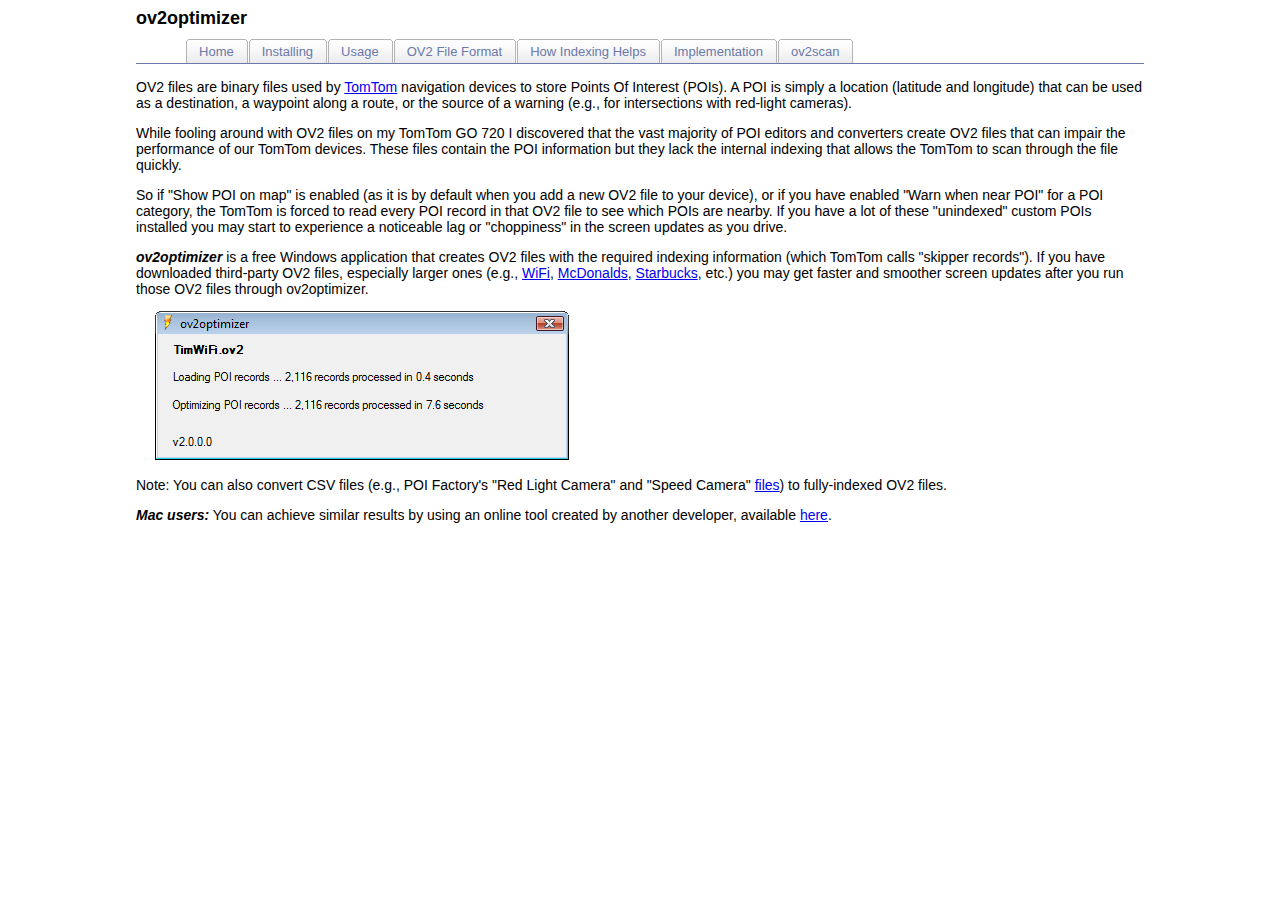
<file: index.html>
<!DOCTYPE html PUBLIC "-//W3C//DTD XHTML 1.0 Transitional//EN" "http://www.w3.org/TR/xhtml1/DTD/xhtml1-transitional.dtd">
<html xmlns="http://www.w3.org/1999/xhtml">
<head>
<meta http-equiv="Content-Type" content="text/html; charset=iso-8859-1" />
<link rel="stylesheet" href="styles.css" type="text/css" />
<title>ov2optimizer</title>
</head>
<body>
<h1>ov2optimizer</h1>
<div id="tabs">
  <ul>
    <li><a href="./"><span>Home</span></a></li>
    <li><a href="installing.html"><span>Installing</span></a></li>
    <li><a href="usage.html"><span>Usage</span></a></li>
    <li><a href="ov2FileFormat.html"><span>OV2 File Format</span></a></li>
    <li><a href="howIndexingHelps.html"><span>How Indexing Helps</span></a></li>
    <li><a href="implementation.html"><span>Implementation</span></a></li>
    <li><a href="ov2scan.html"><span>ov2scan</span></a></li>
  </ul>
</div>
<p>
OV2 files are binary files used by <a href="http://www.tomtom.com" target="_blank">TomTom</a> navigation devices to store Points Of Interest (POIs). A POI is simply a location (latitude and longitude) that can be used as a destination, a waypoint along a route, or the source of a warning (e.g., for intersections with red-light cameras).
</p>
<p>
While fooling around with OV2 files on my TomTom GO 720 I discovered that the vast majority of POI editors and converters create OV2 files that can impair the performance of our TomTom devices. These files contain the POI information but they lack the internal indexing that allows the TomTom to scan through the file quickly. 
</p>
<p>
So if "Show POI on map" is enabled (as it is by default when you add a new OV2 file to your device), or if you have enabled "Warn when near POI" for a POI category, the TomTom is forced to read every POI record in that OV2 file to see which POIs are nearby. If you have a lot of these "unindexed" custom POIs installed you may start to experience a noticeable lag or "choppiness" in the screen updates as you drive.
</p>
<p>
<em><strong>ov2optimizer</strong></em> is a free Windows application that creates OV2 files with the required indexing information (which TomTom calls "skipper records"). If you have downloaded third-party OV2 files, especially larger ones (e.g., <a href="http://www.poi-factory.com/node/38697" target="_blank">WiFi</a>, <a href="http://www.poi-factory.com/node/11154" target="_blank">McDonalds</a>, <a href="http://www.poi-factory.com/node/12311" target="_blank">Starbucks</a>, etc.) you may get faster and smoother screen updates after you run those OV2 files through ov2optimizer. 
</p>
&nbsp;&nbsp;&nbsp;&nbsp;&nbsp;<img src="ov2screenshot.png" width=414 height=149 alt="Save As dialog">
<p>
	Note: You can also convert CSV files (e.g., POI Factory's "Red Light Camera" and "Speed Camera" <a href="http://www.poi-factory.com/poifiles/us/red-light-cameras" target="_blank">files</a>) to fully-indexed OV2 files.
</p>
<p>
<b><i>Mac users:</i></b> You can achieve similar results by using an online tool created by another developer, available <a href="http://www.samposoft.com/tools/default.aspx">here</a>.
</p>
</body>
</html>
</file>
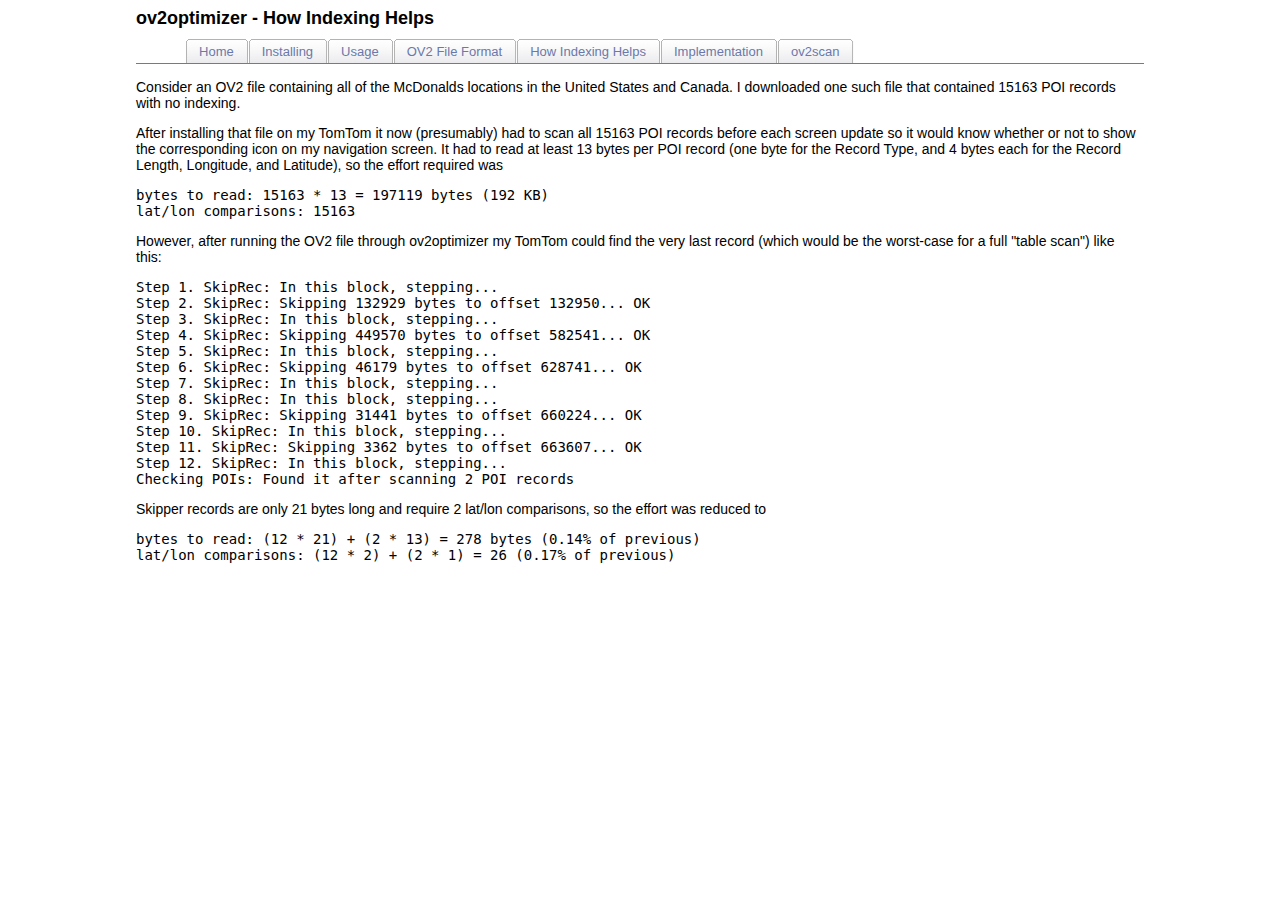
<file: howIndexingHelps.html>
<!DOCTYPE html PUBLIC "-//W3C//DTD XHTML 1.0 Transitional//EN" "http://www.w3.org/TR/xhtml1/DTD/xhtml1-transitional.dtd">
<html xmlns="http://www.w3.org/1999/xhtml">
<head>
<meta http-equiv="Content-Type" content="text/html; charset=iso-8859-1" />
<link rel="stylesheet" href="styles.css" type="text/css" />
<title>ov2optimizer - How Indexing Helps</title>
</head>
<body>
<h1>ov2optimizer - How Indexing Helps</h1>
<div id="tabs">
  <ul>
    <li><a href="./"><span>Home</span></a></li>
    <li><a href="installing.html"><span>Installing</span></a></li>
    <li><a href="usage.html"><span>Usage</span></a></li>
    <li><a href="ov2FileFormat.html"><span>OV2 File Format</span></a></li>
    <li><a href="howIndexingHelps.html"><span>How Indexing Helps</span></a></li>
    <li><a href="implementation.html"><span>Implementation</span></a></li>
    <li><a href="ov2scan.html"><span>ov2scan</span></a></li>
  </ul>
</div>
<p>
Consider an OV2 file containing all of the McDonalds locations in the United States and Canada. I downloaded one such file that contained 15163 POI records with no indexing. 
</p>
<p>
After installing that file on my TomTom it now (presumably) had to scan all 15163 POI records before each screen update so it would know whether or not to show the corresponding icon on my navigation screen. It had to read at least 13 bytes per POI record (one byte for the Record Type, and 4 bytes each for the Record Length, Longitude, and Latitude), so the effort required was<br />
<pre>
bytes to read: 15163 * 13 = 197119 bytes (192 KB)
lat/lon comparisons: 15163
</pre>
</p>
<p>
However, after running the OV2 file through ov2optimizer my TomTom could find the very last record (which would be the worst-case for a full "table scan") like this:<br />
<pre>
Step 1. SkipRec: In this block, stepping...
Step 2. SkipRec: Skipping 132929 bytes to offset 132950... OK
Step 3. SkipRec: In this block, stepping...
Step 4. SkipRec: Skipping 449570 bytes to offset 582541... OK
Step 5. SkipRec: In this block, stepping...
Step 6. SkipRec: Skipping 46179 bytes to offset 628741... OK
Step 7. SkipRec: In this block, stepping...
Step 8. SkipRec: In this block, stepping...
Step 9. SkipRec: Skipping 31441 bytes to offset 660224... OK
Step 10. SkipRec: In this block, stepping...
Step 11. SkipRec: Skipping 3362 bytes to offset 663607... OK
Step 12. SkipRec: In this block, stepping...
Checking POIs: Found it after scanning 2 POI records
</pre>
Skipper records are only 21 bytes long and require 2 lat/lon comparisons, so the effort was reduced to<br />
<pre>
bytes to read: (12 * 21) + (2 * 13) = 278 bytes (0.14% of previous)
lat/lon comparisons: (12 * 2) + (2 * 1) = 26 (0.17% of previous)
</pre>
</p>
</body>
</html>
</file>
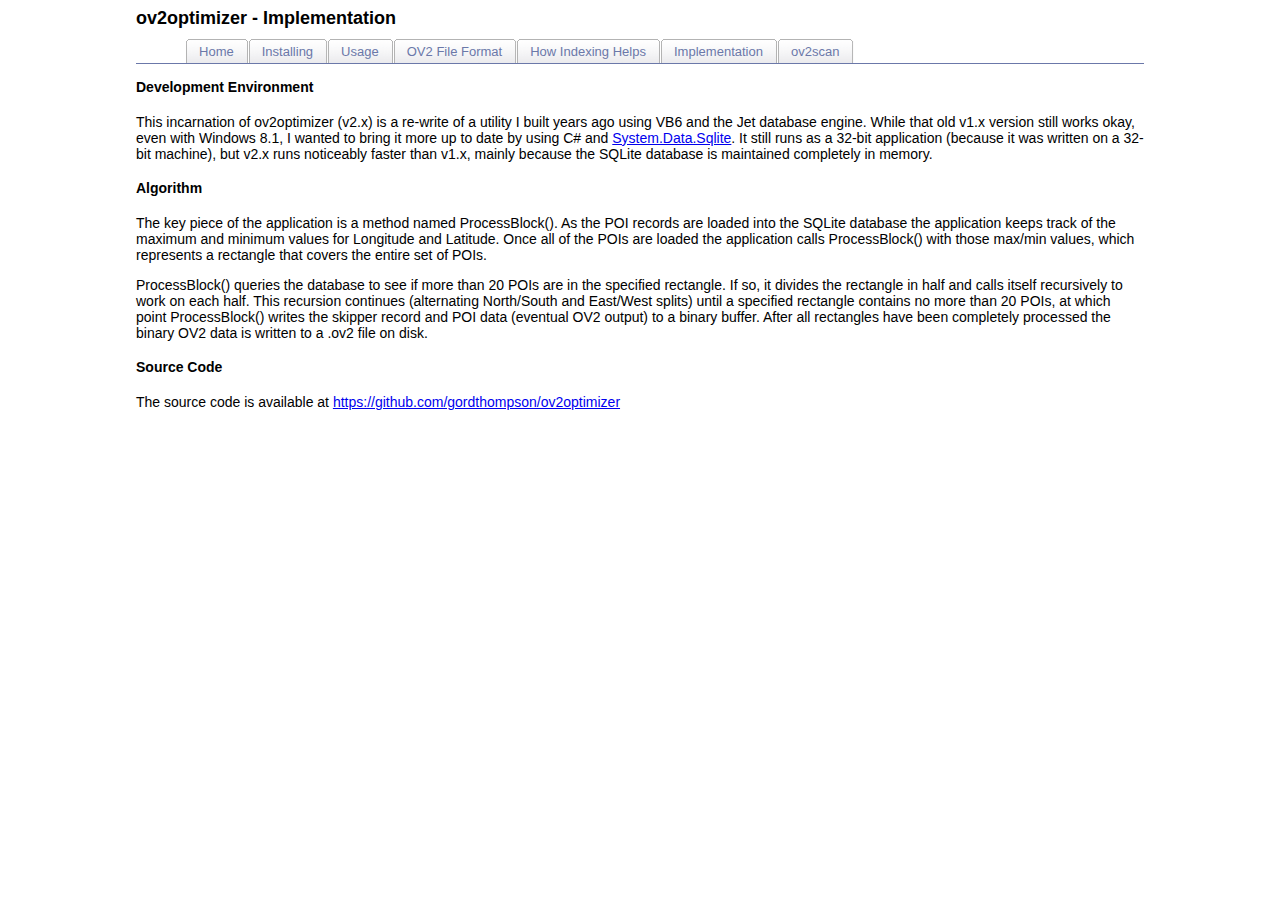
<file: implementation.html>
<!DOCTYPE html PUBLIC "-//W3C//DTD XHTML 1.0 Transitional//EN" "http://www.w3.org/TR/xhtml1/DTD/xhtml1-transitional.dtd">
<html xmlns="http://www.w3.org/1999/xhtml">
<head>
<meta http-equiv="Content-Type" content="text/html; charset=iso-8859-1" />
<link rel="stylesheet" href="styles.css" type="text/css" />
<title>ov2optimizer - Implementation</title>
</head>
<body>
<h1>ov2optimizer - Implementation</h1>
<div id="tabs">
  <ul>
    <li><a href="./"><span>Home</span></a></li>
    <li><a href="installing.html"><span>Installing</span></a></li>
    <li><a href="usage.html"><span>Usage</span></a></li>
    <li><a href="ov2FileFormat.html"><span>OV2 File Format</span></a></li>
    <li><a href="howIndexingHelps.html"><span>How Indexing Helps</span></a></li>
    <li><a href="implementation.html"><span>Implementation</span></a></li>
    <li><a href="ov2scan.html"><span>ov2scan</span></a></li>
  </ul>
</div>
<h4>Development Environment</h4>
<p>
This incarnation of ov2optimizer (v2.x) is a re-write of a utility I built years ago using VB6 and the Jet database engine. While that old v1.x version still works okay, even with Windows 8.1, I wanted to bring it more up to date by using C# and <a href="http://system.data.sqlite.org/" target="_blank">System.Data.Sqlite</a>. It still runs as a 32-bit application (because it was written on a 32-bit machine), but v2.x runs noticeably faster than v1.x, mainly because the SQLite database is maintained completely in memory.
</p>
<h4>Algorithm</h4>
<p>
The key piece of the application is a method named ProcessBlock(). As the POI records are loaded into the SQLite database the application keeps track of the maximum and minimum values for Longitude and Latitude. Once all of the POIs are loaded the application calls ProcessBlock() with those max/min values, which represents a rectangle that covers the entire set of POIs. 
</p>
<p>
ProcessBlock() queries the database to see if more than 20 POIs are in the specified rectangle. If so, it divides the rectangle in half and calls itself recursively to work on each half. This recursion continues (alternating North/South and East/West splits) until a specified rectangle contains no more than 20 POIs, at which point ProcessBlock() writes the skipper record and POI data (eventual OV2 output) to a binary buffer. After all rectangles have been completely processed the binary OV2 data is written to a .ov2 file on disk.
</p>
<h4>Source Code</h4>
<p>
The source code is available at <a href="https://github.com/gordthompson/ov2optimizer">https://github.com/gordthompson/ov2optimizer</a>
</p>
</body>
</html>
</file>
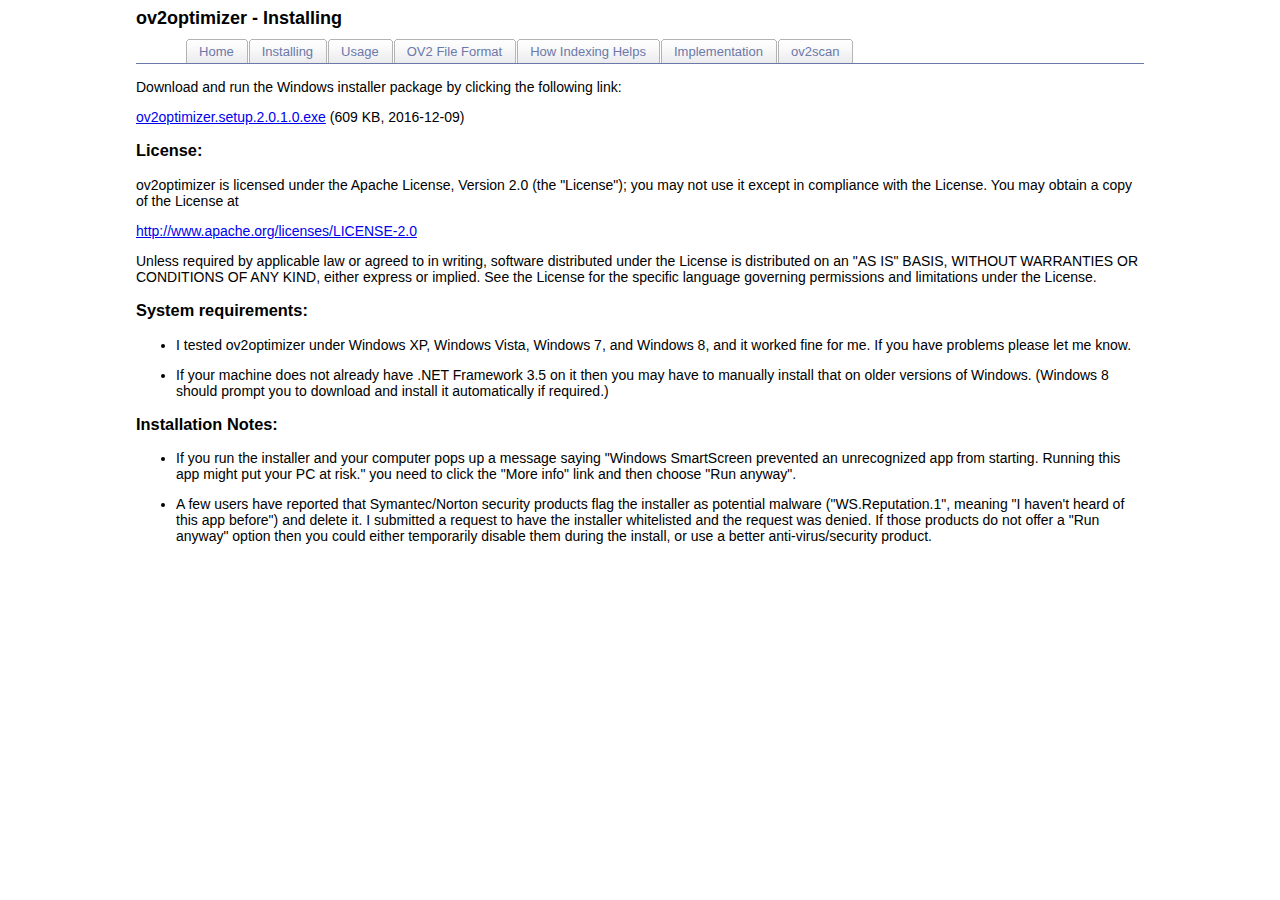
<file: installing.html>
<!DOCTYPE html PUBLIC "-//W3C//DTD XHTML 1.0 Transitional//EN" "http://www.w3.org/TR/xhtml1/DTD/xhtml1-transitional.dtd">
<html xmlns="http://www.w3.org/1999/xhtml">
<head>
<meta http-equiv="Content-Type" content="text/html; charset=iso-8859-1" />
<link rel="stylesheet" href="styles.css" type="text/css" />
<title>ov2optimizer - Installing</title>
</head>
<body>
<h1>ov2optimizer - Installing</h1>
<div id="tabs">
  <ul>
    <li><a href="./"><span>Home</span></a></li>
    <li><a href="installing.html"><span>Installing</span></a></li>
    <li><a href="usage.html"><span>Usage</span></a></li>
    <li><a href="ov2FileFormat.html"><span>OV2 File Format</span></a></li>
    <li><a href="howIndexingHelps.html"><span>How Indexing Helps</span></a></li>
    <li><a href="implementation.html"><span>Implementation</span></a></li>
    <li><a href="ov2scan.html"><span>ov2scan</span></a></li>
  </ul>
</div>
<p>
Download and run the Windows installer package by clicking the following link:
</p>
<p>
<a href="ov2optimizer.setup.2.0.1.0.exe">ov2optimizer.setup.2.0.1.0.exe</a> (609 KB, 2016-12-09)
</p>
<p>
<h3>License:</h3>
	<p>
	ov2optimizer is licensed under the Apache License, Version 2.0 (the "License");
   you may not use it except in compliance with the License.
   You may obtain a copy of the License at
</p>
<p>
       <a href="http://www.apache.org/licenses/LICENSE-2.0">http://www.apache.org/licenses/LICENSE-2.0</a>
</p>
<p>
   Unless required by applicable law or agreed to in writing, software
   distributed under the License is distributed on an "AS IS" BASIS,
   WITHOUT WARRANTIES OR CONDITIONS OF ANY KIND, either express or implied.
   See the License for the specific language governing permissions and
   limitations under the License.
	</p>
<p>
<h3>System requirements: </h3>
<ul>
<li>
	<p>
	I tested ov2optimizer under Windows XP, Windows Vista, Windows 7, and Windows 8, and it worked fine for me. If you have problems please let me know.
	</p>
</li>
<li>
	<p>
	If your machine does not already have .NET Framework 3.5 on it then you may have to manually install that on older versions of Windows. (Windows 8 should prompt you to download and install it automatically if required.)
	</p>
</li>
</ul>
</p>
<p>
<h3>Installation Notes:</h3>
<ul>
	<li>
		<p>
		If you run the installer and your computer pops up a message saying "Windows SmartScreen prevented an unrecognized app from starting. Running this app might put your PC at risk." you need to click the "More info" link and then choose "Run anyway".
		</p>
	</li>
	<li>
		<p>
	A few users have reported that Symantec/Norton security products flag the installer as potential malware ("WS.Reputation.1", meaning "I haven't heard of this app before") and delete it. I submitted a request to have the installer whitelisted and the request was denied. If those products do not offer a "Run anyway" option then you could either temporarily disable them during the install, or use a better anti-virus/security product.
		</p>
	</li>
</ul>
</p>
</body>
</html>
</file>
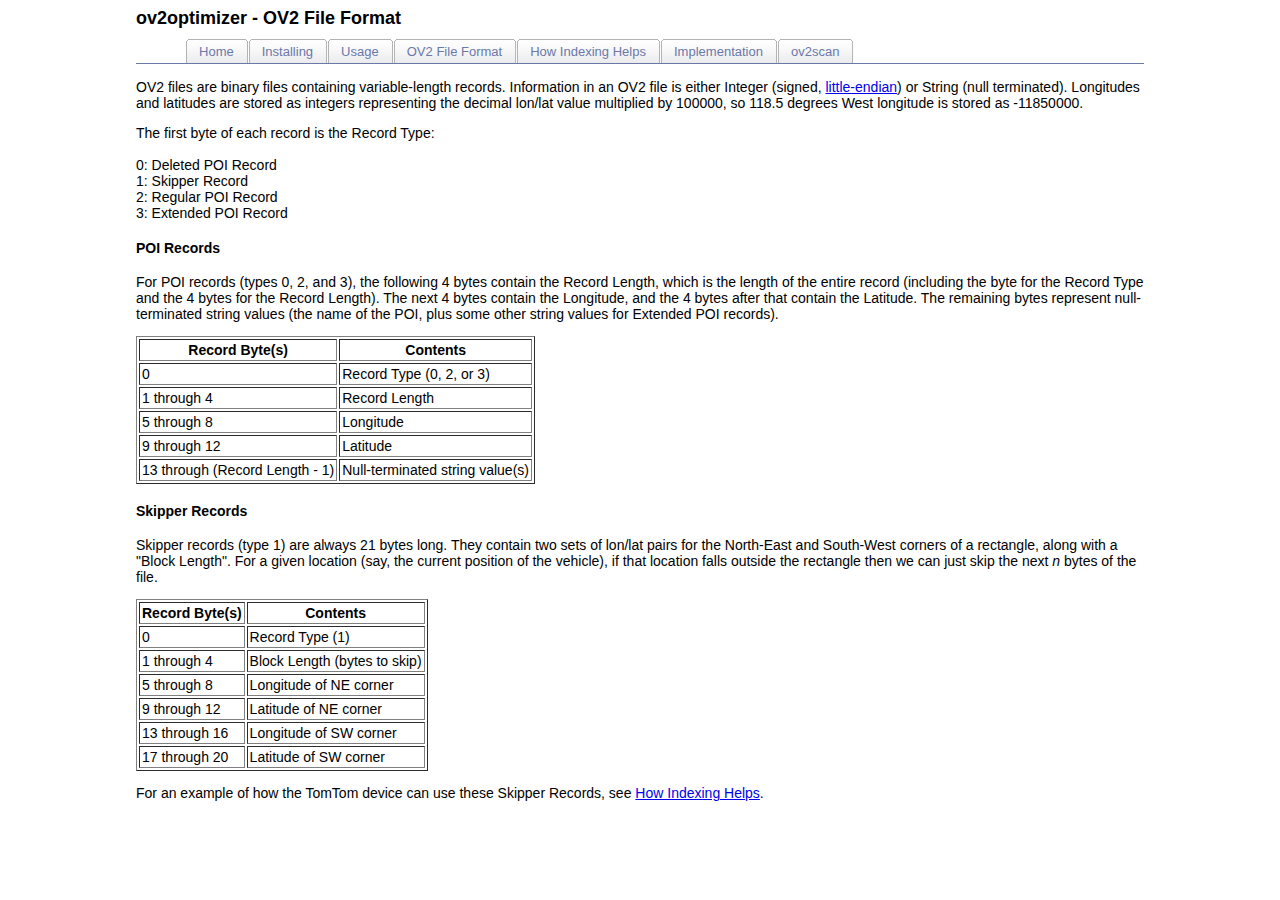
<file: ov2FileFormat.html>
<!DOCTYPE html PUBLIC "-//W3C//DTD XHTML 1.0 Transitional//EN" "http://www.w3.org/TR/xhtml1/DTD/xhtml1-transitional.dtd">
<html xmlns="http://www.w3.org/1999/xhtml">
<head>
<meta http-equiv="Content-Type" content="text/html; charset=iso-8859-1" />
<link rel="stylesheet" href="styles.css" type="text/css" />
<title>ov2optimizer - OV2 File Format</title>
</head>
<body>
<h1>ov2optimizer - OV2 File Format</h1>
<div id="tabs">
  <ul>
    <li><a href="./"><span>Home</span></a></li>
    <li><a href="installing.html"><span>Installing</span></a></li>
    <li><a href="usage.html"><span>Usage</span></a></li>
    <li><a href="ov2FileFormat.html"><span>OV2 File Format</span></a></li>
    <li><a href="howIndexingHelps.html"><span>How Indexing Helps</span></a></li>
    <li><a href="implementation.html"><span>Implementation</span></a></li>
    <li><a href="ov2scan.html"><span>ov2scan</span></a></li>
  </ul>
</div>
<p>
OV2 files are binary files containing variable-length records. Information in an OV2 file is either Integer (signed, <a href="http://en.wikipedia.org/wiki/Endianness" target="_blank">little-endian</a>) or String (null terminated). Longitudes and latitudes are stored as integers representing the decimal lon/lat value multiplied by 100000, so 118.5 degrees West longitude is stored as -11850000.
</p>
<p>
The first byte of each record is the Record Type:<br/>
<br/>
0: Deleted POI Record<br/>
1: Skipper Record<br/>
2: Regular POI Record<br/>
3: Extended POI Record<br/>
</p>
<h4>POI Records</h4>
<p>
For POI records (types 0, 2, and 3), the following 4 bytes contain the Record Length, which is the length of the entire record (including the byte for the Record Type and the 4 bytes for the Record Length). The next 4 bytes contain the Longitude, and the 4 bytes after that contain the Latitude. The remaining bytes represent null-terminated string values (the name of the POI, plus some other string values for Extended POI records).
<table border=1 cellpadding=2>
<tr>
	<th>Record Byte(s)</th>
	<th>Contents</th>
</tr>
<tr>
	<td>0</td>
	<td>Record Type (0, 2, or 3)</td>
</tr>
<tr>
	<td>1 through 4</td>
	<td>Record Length</td>
</tr>
<tr>
	<td>5 through 8</td>
	<td>Longitude</td>
</tr>
<tr>
	<td>9 through 12</td>
	<td>Latitude</td>
</tr>
<tr>
	<td>13 through (Record Length - 1)</td>
	<td>Null-terminated string value(s)</td>
</tr>
</table>
</p>
<h4>Skipper Records</h4>
<p>
Skipper records (type 1) are always 21 bytes long. They contain two sets of lon/lat pairs for the North-East and South-West corners of a rectangle, along with a "Block Length". For a given location (say, the current position of the vehicle), if that location falls outside the rectangle then we can just skip the next <em>n</em> bytes of the file.
<table border=1 cellpadding=2>
<tr>
	<th>Record Byte(s)</th>
	<th>Contents</th>
</tr>
<tr>
	<td>0</td>
	<td>Record Type (1)</td>
</tr>
<tr>
	<td>1 through 4</td>
	<td>Block Length (bytes to skip)</td>
</tr>
<tr>
	<td>5 through 8</td>
	<td>Longitude of NE corner</td>
</tr>
<tr>
	<td>9 through 12</td>
	<td>Latitude of NE corner</td>
</tr>
<tr>
	<td>13 through 16</td>
	<td>Longitude of SW corner</td>
</tr>
<tr>
	<td>17 through 20</td>
	<td>Latitude of SW corner</td>
</tr>
</table>
</p>
<p>
For an example of how the TomTom device can use these Skipper Records, see <a href="howIndexingHelps.html">How Indexing Helps</a>.
</body>
</html>
</file>
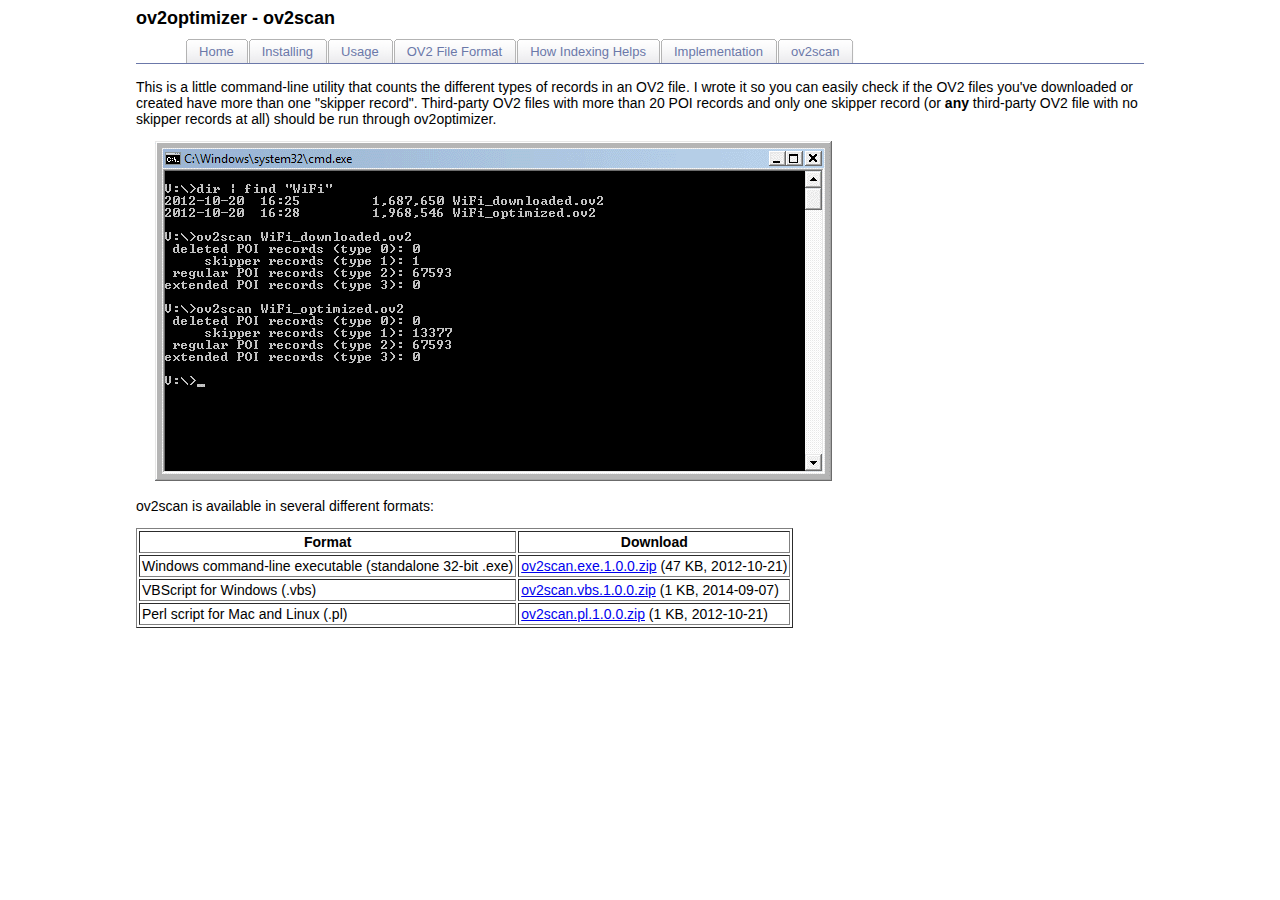
<file: ov2scan.html>
<!DOCTYPE html PUBLIC "-//W3C//DTD XHTML 1.0 Transitional//EN" "http://www.w3.org/TR/xhtml1/DTD/xhtml1-transitional.dtd">
<html xmlns="http://www.w3.org/1999/xhtml">
<head>
<meta http-equiv="Content-Type" content="text/html; charset=iso-8859-1" />
<link rel="stylesheet" href="styles.css" type="text/css" />
<title>ov2optimizer - ov2scan</title>
</head>
<body>
<h1>ov2optimizer - ov2scan</h1>
<div id="tabs">
  <ul>
    <li><a href="./"><span>Home</span></a></li>
    <li><a href="installing.html"><span>Installing</span></a></li>
    <li><a href="usage.html"><span>Usage</span></a></li>
    <li><a href="ov2FileFormat.html"><span>OV2 File Format</span></a></li>
    <li><a href="howIndexingHelps.html"><span>How Indexing Helps</span></a></li>
    <li><a href="implementation.html"><span>Implementation</span></a></li>
    <li><a href="ov2scan.html"><span>ov2scan</span></a></li>
  </ul>
</div>
<p>
This is a little command-line utility that counts the different types of records in an OV2 file. I wrote it so you can easily check if the OV2 files you've downloaded or created have more than one "skipper record". Third-party OV2 files with more than 20 POI records and only one skipper record (or <strong>any</strong> third-party OV2 file with no skipper records at all) should be run through ov2optimizer.
</p>
<p>
	&nbsp;&nbsp;&nbsp;&nbsp;&nbsp;<img src="ov2scan_screenshot.GIF" alt="ov2scan screenshot" width=677 height=340>
</p>
<p>
ov2scan is available in several different formats:
</p>
<table border=1 cellpadding=2>
	<tr>
		<th valign="top">
			Format
		</th>
		<th valign="top">
			Download
		</th>
	</tr>
	<tr>
		<td valign="top">
			Windows command-line executable (standalone 32-bit .exe)
		</td>
		<td valign="top">
			<a href="ov2scan.exe.1.0.0.zip">ov2scan.exe.1.0.0.zip</a> (47 KB, 2012-10-21)
		</td>
	</tr>
	<tr>
		<td valign="top">
			VBScript for Windows (.vbs)
		</td>
		<td valign="top">
			<a href="ov2scan.vbs.1.0.0.zip">ov2scan.vbs.1.0.0.zip</a> (1 KB, 2014-09-07)
		</td>
	</tr>
	<tr>
		<td valign="top">
			Perl script for Mac and Linux (.pl)
		</td>
		<td valign="top">
			<a href="ov2scan.pl.1.0.0.zip">ov2scan.pl.1.0.0.zip</a> (1 KB, 2012-10-21)
		</td>
	</tr>
</table>
<p>
<br />
</p>
</body>
</html>
</file>
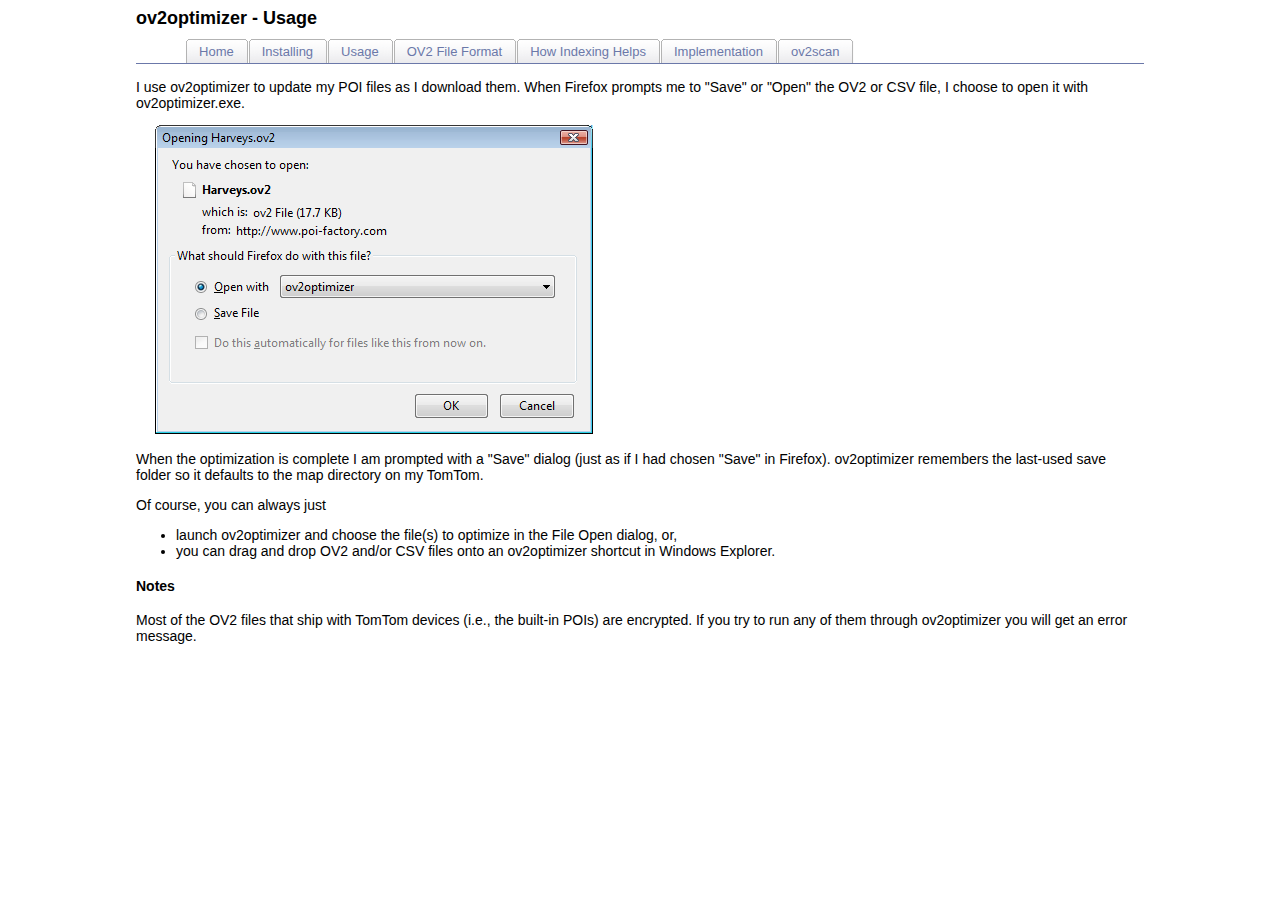
<file: usage.html>
<!DOCTYPE html PUBLIC "-//W3C//DTD XHTML 1.0 Transitional//EN" "http://www.w3.org/TR/xhtml1/DTD/xhtml1-transitional.dtd">
<html xmlns="http://www.w3.org/1999/xhtml">
<head>
<meta http-equiv="Content-Type" content="text/html; charset=iso-8859-1" />
<link rel="stylesheet" href="styles.css" type="text/css" />
<title>ov2optimizer - Usage</title>
</head>
<body>
<h1>ov2optimizer - Usage</h1>
<div id="tabs">
  <ul>
    <li><a href="./"><span>Home</span></a></li>
    <li><a href="installing.html"><span>Installing</span></a></li>
    <li><a href="usage.html"><span>Usage</span></a></li>
    <li><a href="ov2FileFormat.html"><span>OV2 File Format</span></a></li>
    <li><a href="howIndexingHelps.html"><span>How Indexing Helps</span></a></li>
    <li><a href="implementation.html"><span>Implementation</span></a></li>
    <li><a href="ov2scan.html"><span>ov2scan</span></a></li>
  </ul>
</div>
<p>
I use ov2optimizer to update my POI files as I download them. When Firefox prompts me to "Save" or "Open" the OV2 or CSV file, I choose to open it with ov2optimizer.exe. 
</p>
&nbsp;&nbsp;&nbsp;&nbsp;&nbsp;<img src="saveAs.png" width=438 height=309 alt="Save As dialog">
<p>
When the optimization is complete I am prompted with a "Save" dialog (just as if I had chosen "Save" in Firefox). ov2optimizer remembers the last-used save folder so it defaults to the map directory on my TomTom.
</p>
<p>
Of course, you can always just 
<ul>
<li>launch ov2optimizer and choose the file(s) to optimize in the File Open dialog, or,</li>
<li>you can drag and drop OV2 and/or CSV files onto an ov2optimizer shortcut in Windows Explorer.</li>
</ul>
</p>
<h4>Notes</h4>
<!-- <p>
If you want to see whether a particular OV2 file contains skipper records you can use my <a href="../ov2scan/">ov2scan</a> utility.
</p> -->
<p>
Most of the OV2 files that ship with TomTom devices (i.e., the built-in POIs) are encrypted. If you try to run any of them through ov2optimizer you will get an error message.
</p>
</body>
</html>
</file>
<file: styles.css>
/* 
modified from:
http://www.free-css.com/assets/files/free-css-menus/download/page1/menu4.zip 
*/

html {
	margin: 0 auto;
	max-width: 1024px;
}

body {
	/* font: bold 11px/1.5em Verdana; */
	
	font-family:Verdana, Arial, Helvetica, sans-serif;
	font-size:14px;
	font-weight:normal;
	/* margin:0; */
	/* padding:0; */
	}

h1 {
	font-family:Verdana, Arial, Helvetica, sans-serif;
	font-size:18px;
	font-weight:bold;
	margin:0;
	padding:0;
	}

hr {
	border:none;
	border-top:1px solid #CCCCCC;
	height:1px;
	margin-bottom:25px;
	}
	
#tabs {
	float:left;
	width:100%;
	font-size:93%;
	line-height:normal;
	border-bottom:1px solid #6B78A9;
	margin-bottom:15px;
	}
	
#tabs ul {
	margin:0;
	padding:10px 10px 0 50px;
	list-style:none;
	}

#tabs li {
	display:inline;
	margin:0;
	padding:0;
	}

#tabs a {
	float:left;
	background:url("tableft.gif") no-repeat left top;
	margin:0;
	padding:0 0 0 7px;
	text-decoration:none;
	}

#tabs a span {
	float:left;
	display:block;
	background:url("tabright.gif") no-repeat right top;
	padding:5px 15px 4px 6px;
	color:#6B78A9;
	}

/* Commented Backslash Hack hides rule from IE5-Mac \*/
#tabs a span {float:none;}

/* End IE5-Mac hack */
#tabs a:hover span {
	color:#6B78A9;
	}

#tabs a:hover {
	background-position:0% -42px;
	}

#tabs a:hover span {
	background-position:100% -42px;
	}
</file>
